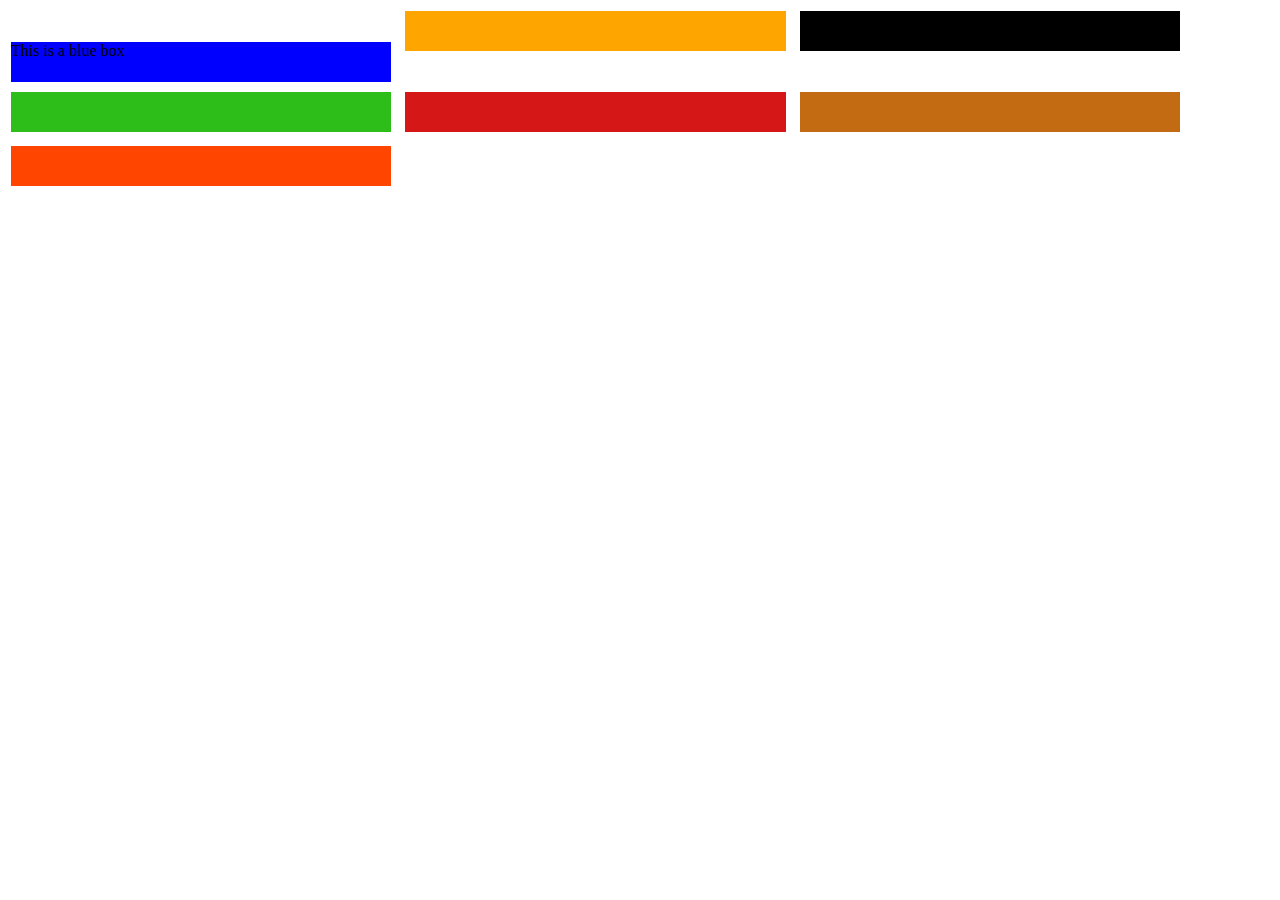
<file: rbrowserengine/example/example1.html>
<html>

<head>
    <link rel="stylesheet" type="text/css" href="example1.css"></link>
</head>

<body>
    <div class="blue box">This is a blue box</div>
    <div class="orange box"></div>
    <div class="black box"></div>
    <div class="green box"></div>
    <div class="red box"></div>
    <div class="bronze box"></div>
    <p class="orangered box"></p>
</body>

</html>
</file>
<file: rbrowserengine/example/example1.css>
html {
    display: block;
}

head {
    display: none;
}

body {
    display: block;
    margin: 6px;
}

div {
    display: block;
}

.blue {
    background-color: blue;
}

.orange {
    background-color: orange;
}

.black {
    background-color: black;
}

.green {
    background-color: #2ebe1a;
}

.red {
    background-color: #d61717;
}

.orangered {
    background-color: orangered;
}

.bronze {
    background-color: #c26b13;
}

.box {
    display: inline-block;
    margin-right: 5px;
    margin-bottom: 5px;
    margin-left: 5px;
    margin-top: 5px;
    height: 40px;
    width: 30%;
}
</file>
